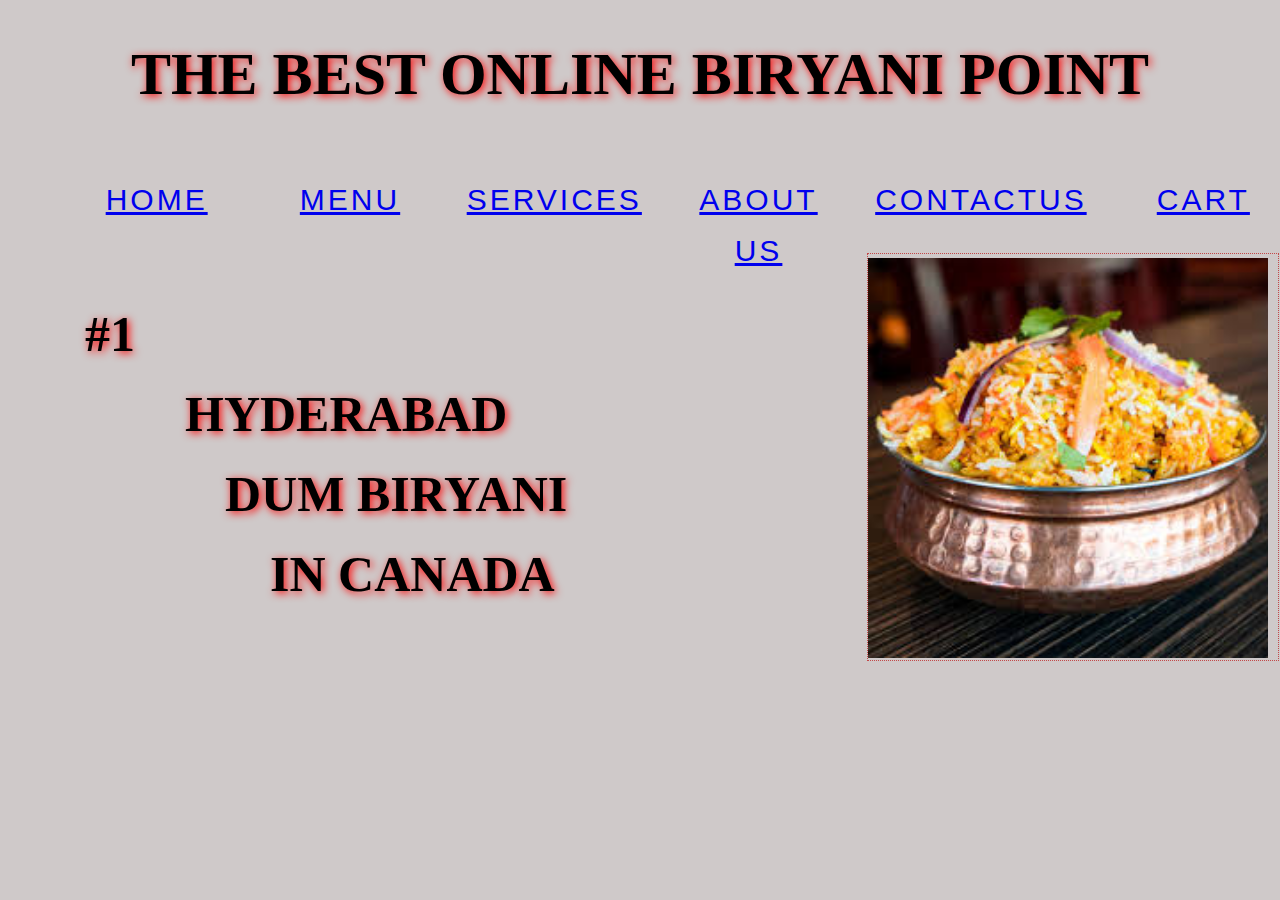
<file: index.html>
<!DOCTYPE html>
<html lang="en">
  <head>
    <meta charset="UTF-8" />
    <meta http-equiv="X-UA-Compatible" content="IE=edge" />
    <meta name="viewport" content="width=device-width, initial-scale=1.0" />
    <title>The Best Online Biryani Point|<br>foodieexpress.com</title>
    <link rel="stylesheet" href="style.css" />
   
  <style>
  body {
    margin: 0;
    padding: 0;
  }
  html {
    font-size: 10px;
    background-color: rgb(207, 201, 201);
  }
  body {
    width: 100%;
    min-width: 800px;
    margin: 0 auto;
   
  }
  
  h1 {
    font-family: "Cinzel Decorative", cursive;
    font-size: 6rem;
    text-align: center;
    text-shadow: 2px 2px 8px #FF0000;
    padding: 0%;
  }
    
  
  h2 {
    font-size: 5rem;
    text-align: left;
    text-shadow: 2px 2px 8px #FF0000;
    
  }
  
  header {
    margin-bottom: 8px;
    display: flex;
    flex-flow: row wrap; 
    padding-top: 0px;
  }
  
  .firstL {
    grid-column-start: 1;
  }
  
  .secondL {
    padding-left: 100px;
  }
  .thirdL {
    padding-left: 140px;
  }
  .lastL {
    padding-left: 185px;
  }
  
  body > * {
    padding: 0%;
  }
  
  main header nav aside {
    background-color: rgb(183, 174, 174);
    padding: 2%;
  }
  
  h1 {
    flex: 2;
    text-transform: uppercase;
    padding-top: 0px;
  }
  header img {
    display: block;
    height: 20px;
    padding-top: 5.15px;
  }
  nav {
    height: 50px;
    flex: 100%;
    display: flex;
  }
  nav ul {
    padding: 5;
    list-style-type: none;
    flex: 2;
    display: flex;
    color: blue;
   
  }
  nav li {
    display: inline;
    text-align: center;
    flex: 1;
    color: blue;   
    
  }
  nav a,
  nav span {
    display: inline-block;
    font-size: 3rem;
    height: 3rem;
    line-height: 1.7;
    text-transform: uppercase;
   
  }
  main {
    display: flex;
    padding-top: 45px;
  }
  .gridContainer{
    padding-left: 85px;
    line-height: 80px;
  }
  
  aside {
    flex: 1;
    margin-left: 20px;
    padding: 1px;
  }
  
  aside a {
    display: block;
    float: left;
    width: 500%;
  }
  
  aside img {
    max-width: 130%;
  }
  
  .imgbox {
    float: right;
    border: 1px dotted rgb(195, 72, 72);
    margin: 0px 0px 0px 10px;
    padding-top:4px;
    padding-right: 10px;
  } 
  </style>
  </head>
  <body>
    <header>
      <h1>The Best Online Biryani Point</h1>
    <nav>
      <ul>
        <li class="item"><a href="Home.html"> HOME</a></li>
        <li class="item"><a href="Menu.html"> MENU</a></li>
        <li class="item"><a href="Services.html"> SERVICES</a></li>
        <li class="item"><a href="About Us.html"> ABOUT US</a></li>
        <li class="item"><a href="Contact Us.html"> CONTACTUS</a></li>
        <li class="item"><a href="Cart.html"> CART</a></li>
      </ul>
    </nav>
  </header>
    <main>
      <div class="gridContainer">
      <h2><div class="firstL">#1</div> 
        <div class="secondL">HYDERABAD</div> 
        <div class="thirdL">DUM BIRYANI</div>
         <div class="lastL">IN CANADA</h2></div>
    </div>

    <aside>
       <div class="imgbox">
       <img src="images.jpg"  width="400"  height="400" />
       </div>
    </aside>
  </main>
</body>
</html>
</file>
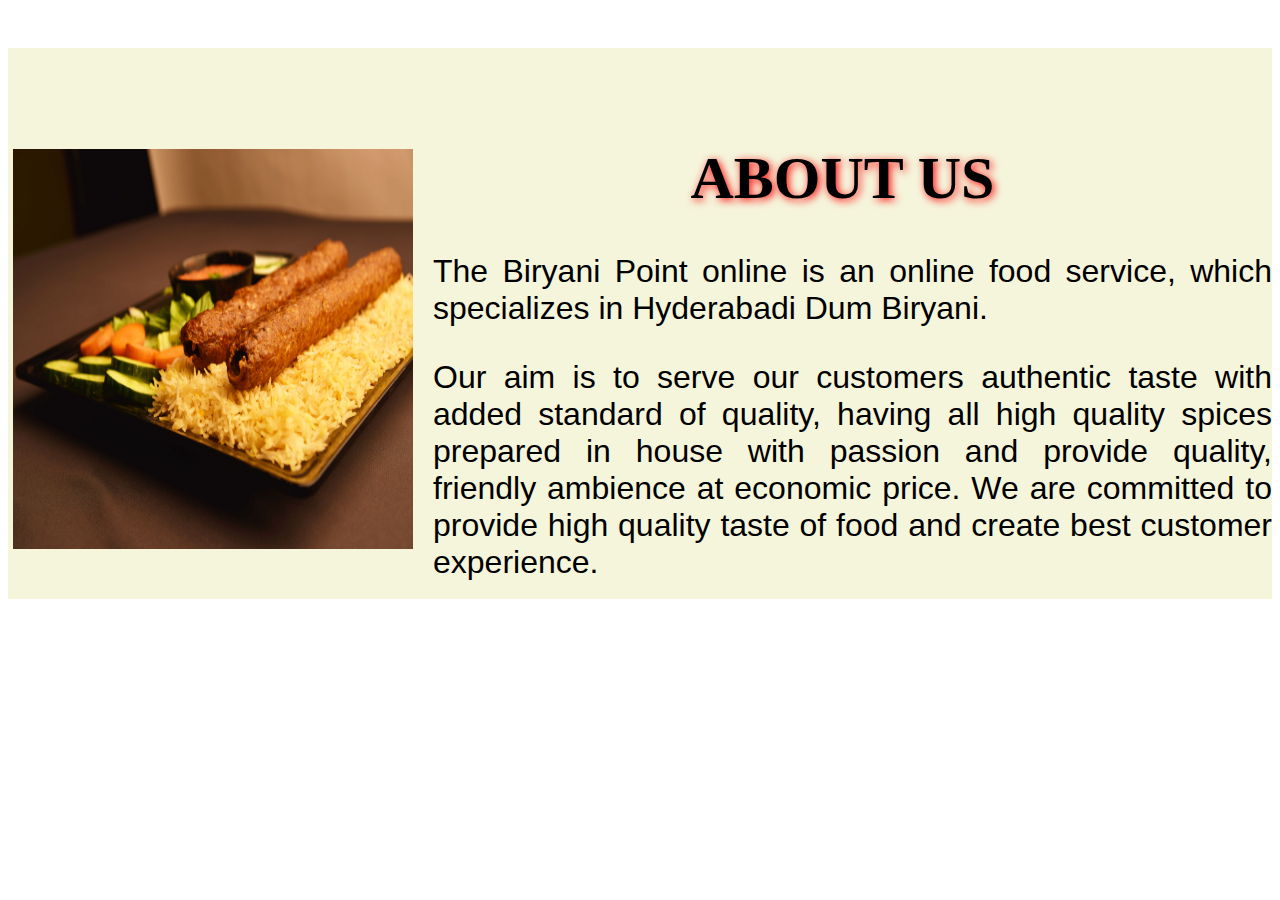
<file: About Us.html>
<!DOCTYPE html>
<html lang="en">
  <head>
  <meta charset="UTF-8" />
  <meta http-equiv="X-UA-Compatible" content="IE=edge" />
  <meta name="viewport" content="width=device-width, initial-scale=1.0" />

<style>
  .header{
    text-transform: uppercase;
    font-size: xx-large;
    text-align: center;
  }
  .container{
  background-color:beige ;
  display: flex;
  justify-content: space-between;
  padding-top: 4%;
  width: 100%;
  margin: 3rem auto;
  height: 500px;
}
.img_cont{
  padding-top: 50px;
  padding-left: 5px;
  height: 250px;
  float:left;
  width: max-content;
  margin:0px auto;

}
.content h1{
  font-size: 60px;
  text-shadow: 2px 2px 8px #FF0000;
  text-align: center;
  padding-top: 5px;
  text-transform: uppercase;

}
.content p{
  padding-left: 20px;
  color: black;
  font-size:xx-large;
  font-family: 'Gill Sans', 'Gill Sans MT', Calibri, 'Trebuchet MS', sans-serif;
  text-align: justify;
}
</style>
</head>
<body>
<div class="container">
    <div class="img_cont">
    <img src="image10.jpg" width="400" height="400">
  </div>
  
  <div class="content">
    <h1>About us</h1>
  
    <p>The Biryani Point online is an online food service, which specializes in Hyderabadi Dum Biryani.</p>
    <p>Our aim is to serve our customers authentic taste with added standard of quality, having all high quality spices prepared 
      in house with passion and provide quality, friendly ambience at economic price. We are committed to 
      provide high quality taste of food and create best customer experience.</p>   
  </div>
  </div>  
</body>
</html>
</file>
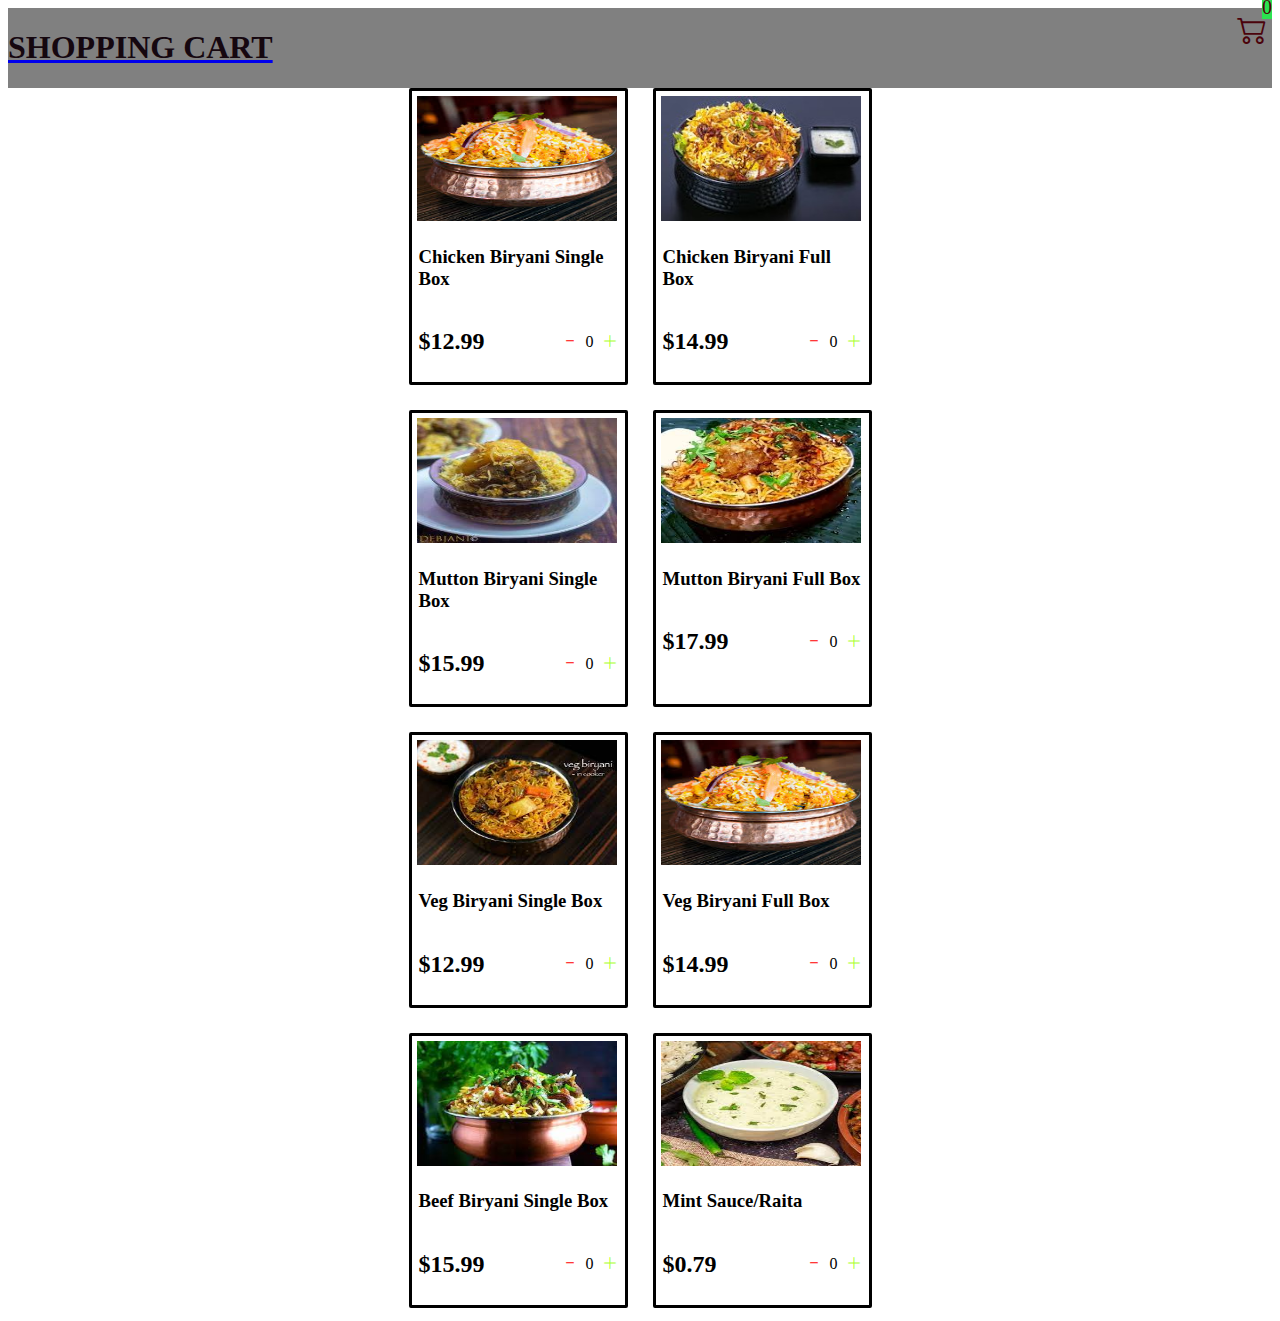
<file: Cart.html>
<!DOCTYPE html>
<html lang="en">
  <head>
    <meta charset="UTF-8" />
    <meta http-equiv="X-UA-Compatible" content="IE=edge" />
    <meta name="viewport" content="width=device-width, initial-scale=1.0" />
    <link rel="stylesheet" href="src/styles.css" />
    <link rel="stylesheet" href="https://cdn.jsdelivr.net/npm/bootstrap-icons@1.9.1/font/bootstrap-icons.css">
    <link rel="stylesheet" href="https://cdn.jsdelivr.net/npm/bootstrap-icons@1.9.1/font/bootstrap-icons.css">
  </head>

<body>
  <div class="navbar">
    <a href="Cart.html">
    <h1><b>shopping cart</b></h1>
    </a>
    <a href="Cart1.html">
      <div class="cart">
        <i class="bi bi-cart2"></i>
        <div id="cart-Amt" class="cart-Amt">0</div>
      </div>
    
    </a>
      
    </div>  
  

  <div class="order" id="order">

  </div>

</body>
<script src="src/Data.js"></script>
<script src="src/main.js"></script>

</html>
</file>
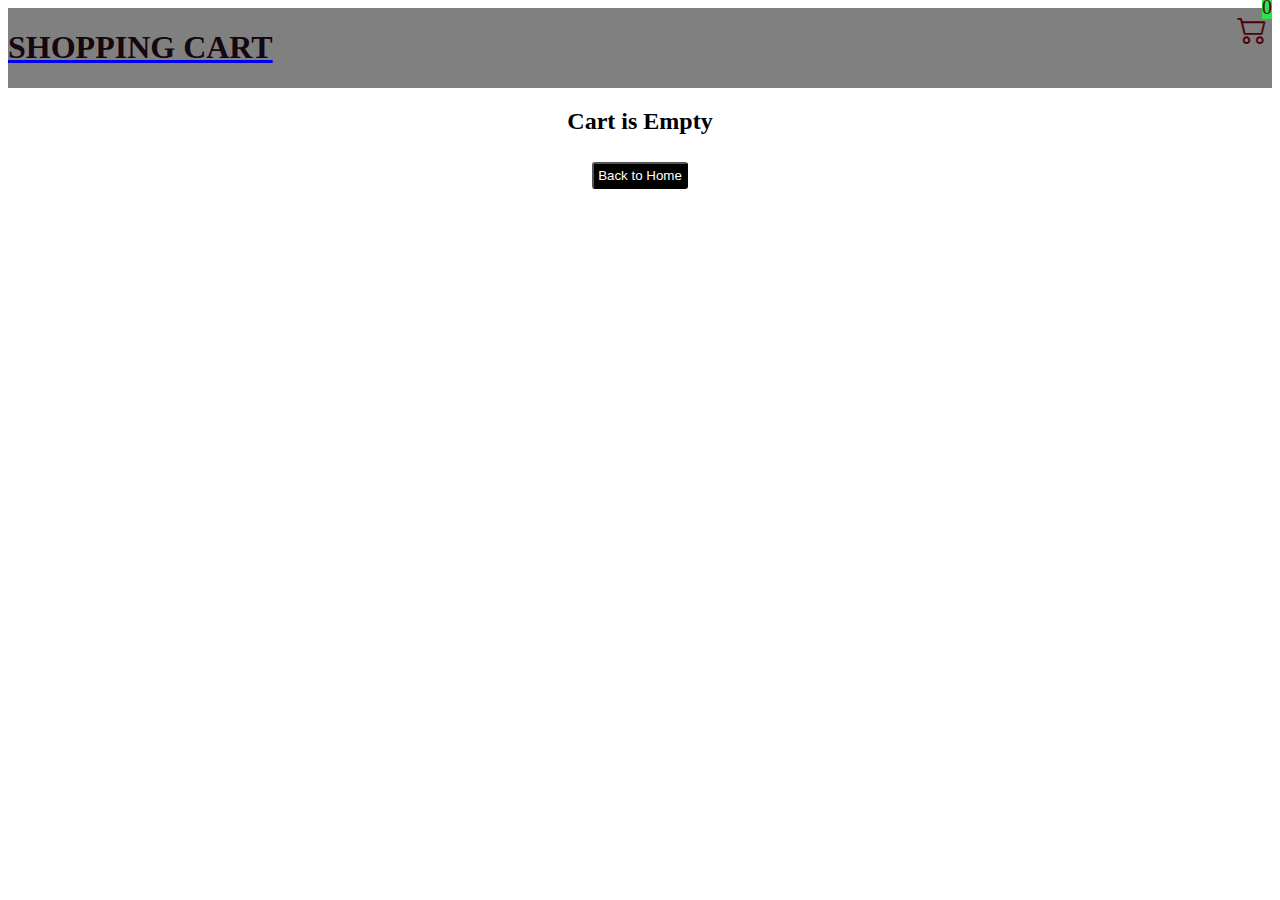
<file: Cart1.html>
<!DOCTYPE html>
<html lang="en">
<head>
    <meta charset="UTF-8">
    <meta http-equiv="X-UA-Compatible" content="IE=edge">
    <meta name="viewport" content="width=device-width, initial-scale=1.0">
    <link rel="stylesheet" href="src/styles.css" />
    <link rel="stylesheet" href="https://cdn.jsdelivr.net/npm/bootstrap-icons@1.9.1/font/bootstrap-icons.css">
    <link rel="stylesheet" href="https://cdn.jsdelivr.net/npm/bootstrap-icons@1.9.1/font/bootstrap-icons.css">
</head>   
<body>
    <div class="navbar">
        <a href="Cart.html">
        <h1><b>shopping cart</b></h1>
        </a>
        <a href="Cart1.html">
          <div class="cart">
            <i class="bi bi-cart2"></i>
            <div id="cart-Amt" class="cart-Amt">0</div>
          </div>     
        </a>     
        </div> 

    <div id="label" class="text-center"></div>
    <div class="shopping-cart" id="shopping-cart"></div>
</body>
<script src="src/Data.js"></script>
<script src="src/cart.js"></script>
</html>
</file>
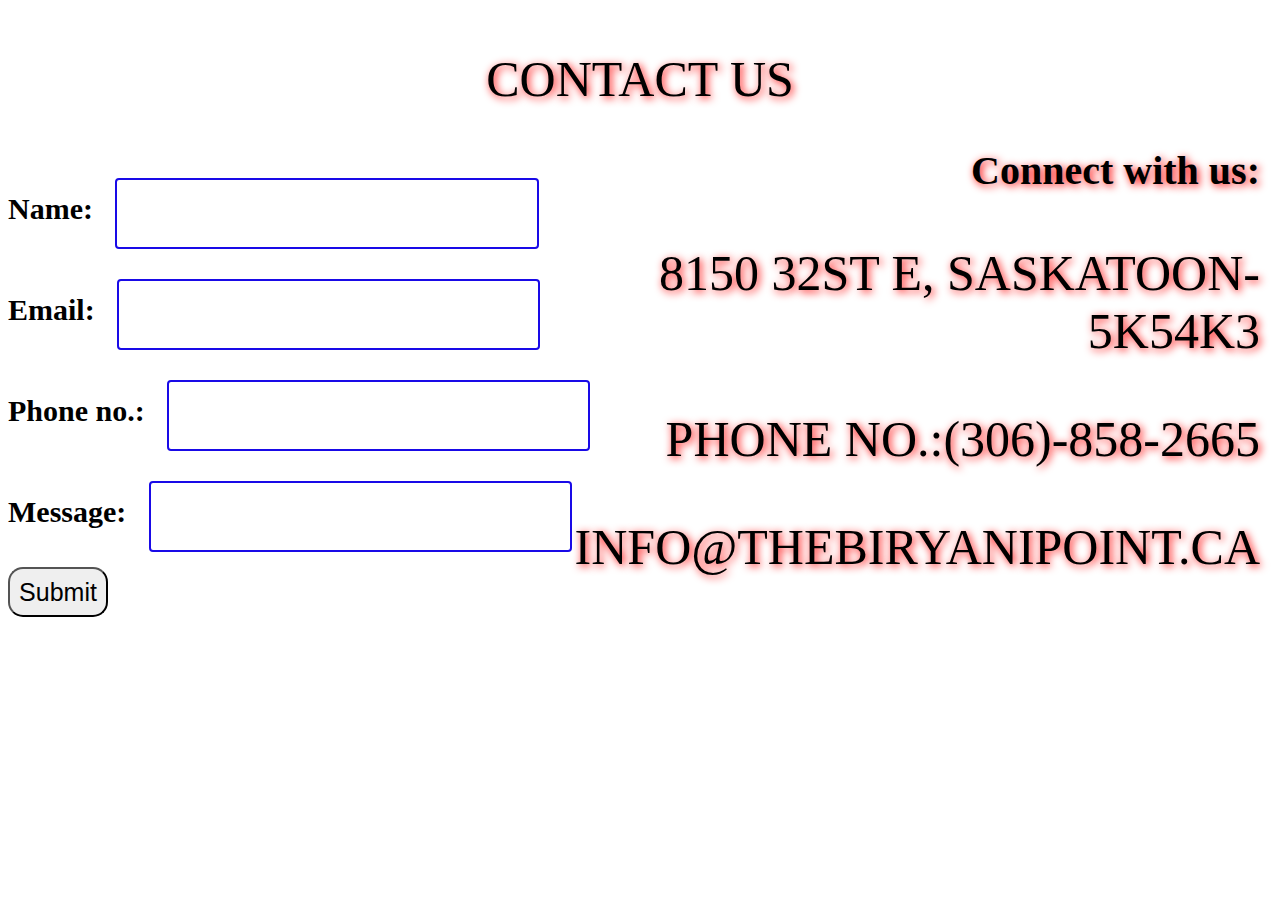
<file: Contact Us.html>
<!DOCTYPE html>
<html lang="en">

<head>
    <meta charset="UTF-8" />
    <meta http-equiv="X-UA-Compatible" content="IE=edge" />
    <meta name="viewport" content="width=device-width, initial-scale=1.0" />
    <style>
        p {
            font-size: 50px;
            text-shadow: 2px 2px 8px #FF0000;
            text-transform: uppercase;
        }

        .design {
            padding-top: 5px;
            line-height: 8px;
        }

        .formdesign {
            font-size: 30px;

        }

        #id {
            color: #000;
            text-shadow: 2px 2px 8px #FF0000;

        }

        .formdesign input {
            width: 30%;
            padding: 25px 20px;
            border: 2px solid rgb(25, 10, 231);
            margin: 15px;
            border-radius: 4px;
            font-size: 15px;
        }

        .buttn {
            border-radius: 15px;
            width: 100px;
            height: 50px;
            font-size: 25px;
            cursor: pointer;
        }

        .info {
            padding-top: 10px;
            margin-top: -40px;
            text-align: right;
            font-size: 20px;
            text-indent: 10%;
            position: absolute;
            right: 20px;
            top: 150px;
            line-height: normal;
        }

        .info>h1 {
            text-shadow: 2px 2px 8px #FF0000;
        }
    </style>
</head>

<body>
    <p style="text-align:center">Contact Us</p>

    <div class="design">
        <form onsubmit="sendEmail(); reset(); return false;">
            <div class="formdesign" id="name">
                <b>Name:</b> <input type="text" name="fname">
            </div>
            <div class="formdesign" id="email">
                <b>Email:</b> <input type="email" Email="femail">
            </div>
            <div class="formdesign" id="phone">
                <b>Phone no.:</b> <input type="phone" phone no.="fphoneno">
            </div>
            <div class="formdesign" id="message">
                <b>Message:</b> <input type="text" Message="fmessage">
            </div>
            <input class="buttn" type="submit" value="Submit">
        </form>
    </div>
    <div class="info">
        <h1>Connect with us:</h1>
        <p>8150 32St E, Saskatoon-5K54K3</p>
        <p>Phone No.:(306)-858-2665</p>
        <p>info@thebiryanipoint.ca</p>
    </div>

    <script src="https://smtpjs.com/v3/smtp.js"></script>
    <script>
        function sendEmail() {
            Email.send({
                Host: "smtp.gmail.com",
                Username: "sirishar2@gmail.com",
                Password: "",
                To: 'shirishal.venus@gmail.com',
                From: document.getElementById("Idname").value,
                Subject: "New Contact form Enquiry",
                Body: "hello i am user"
            }).then(
                message => alert(message)
            );
        }
    </script>

</body>

</html>
</file>
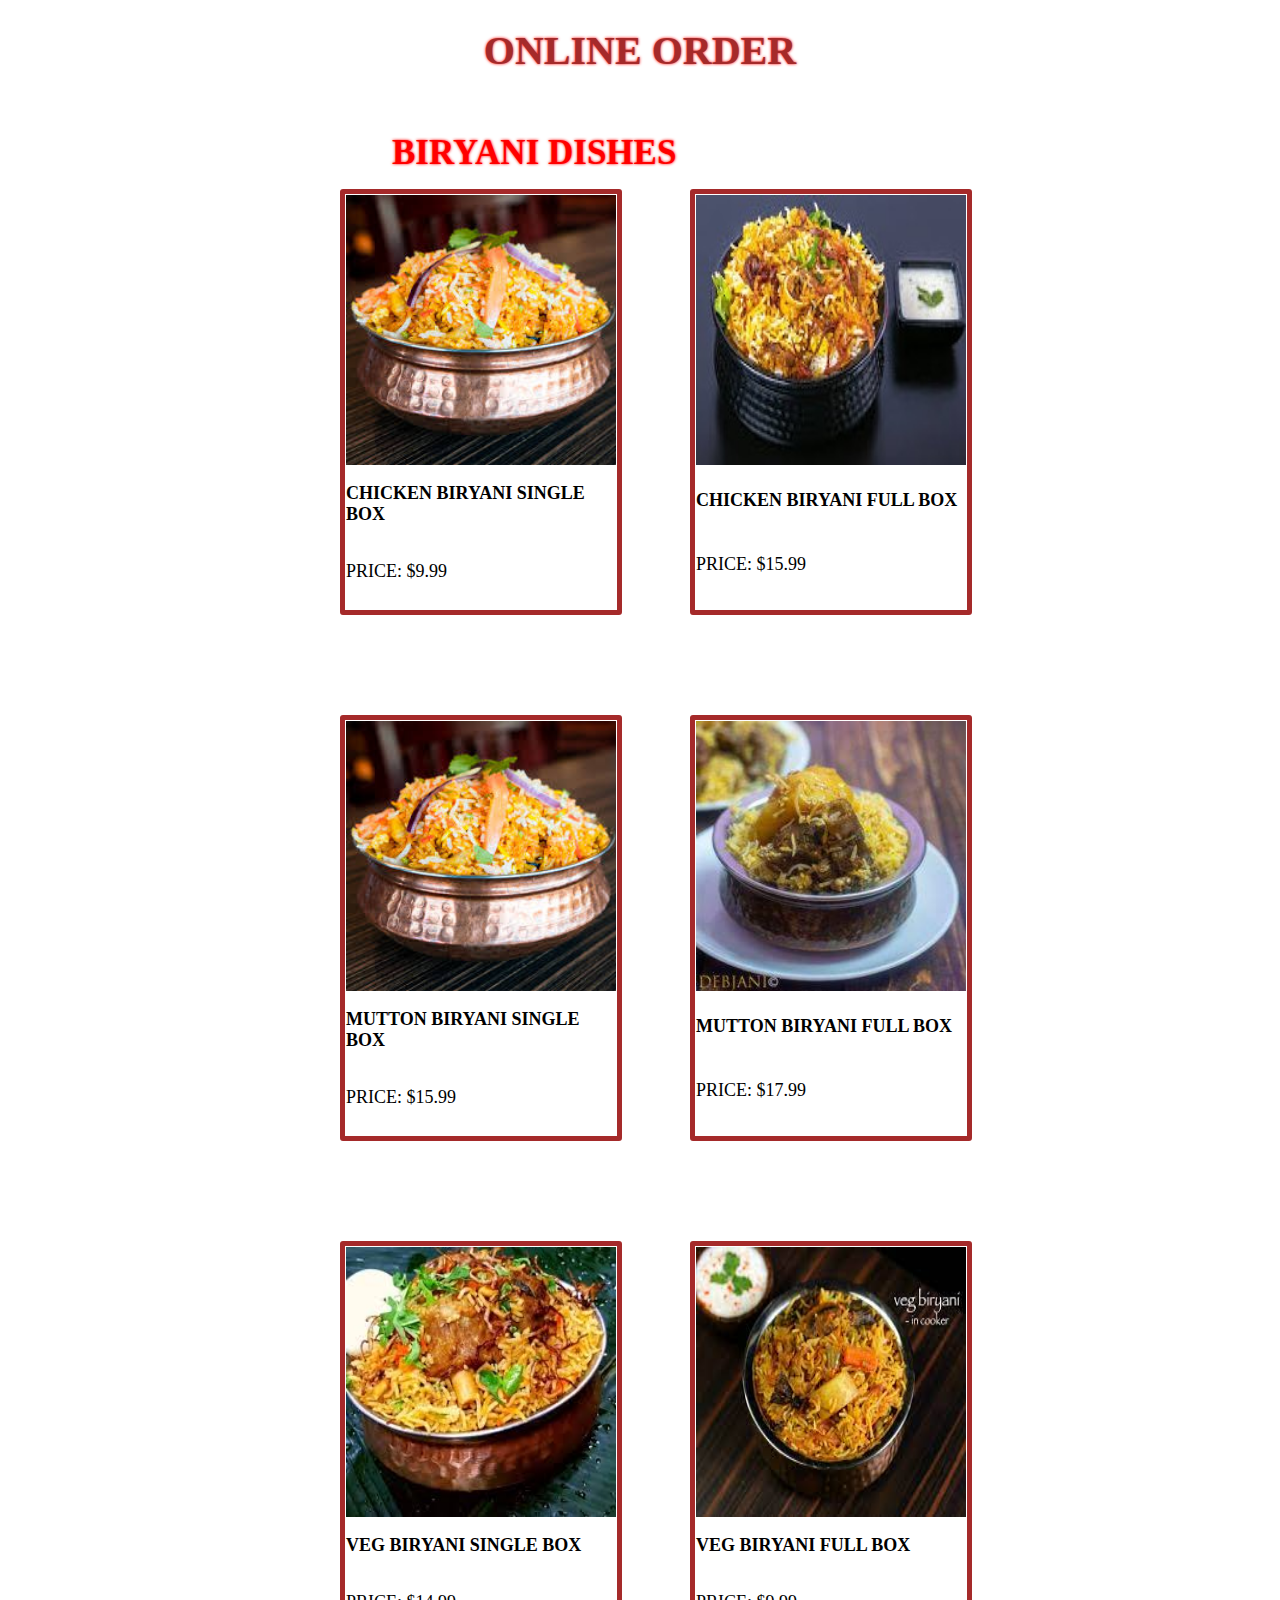
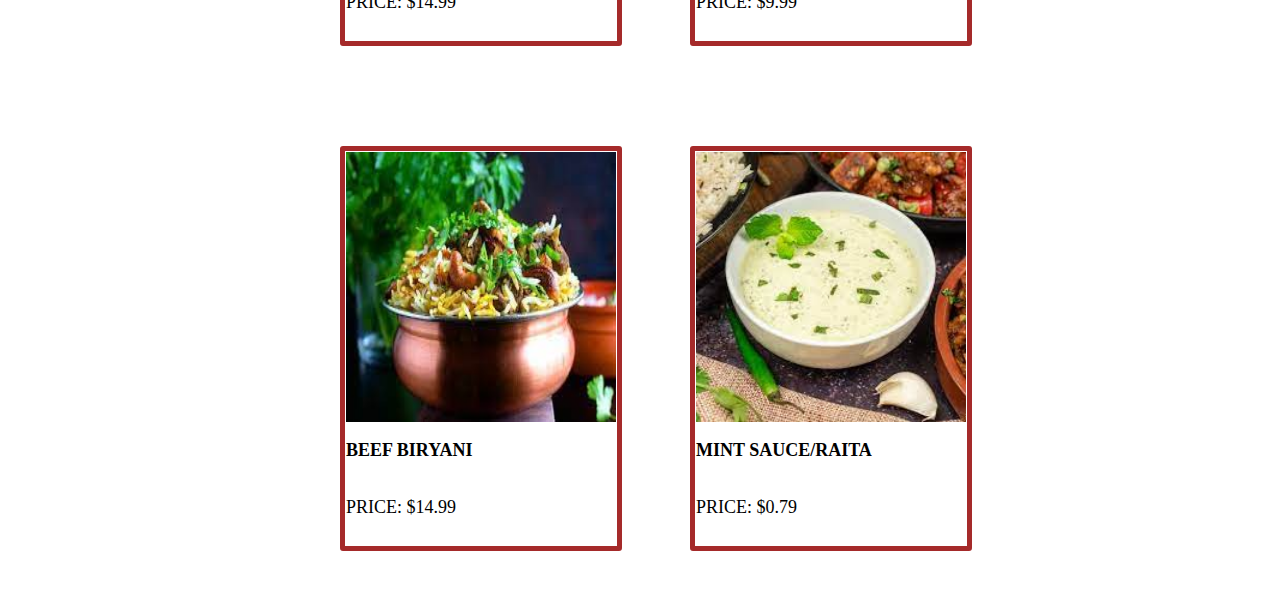
<file: Menu.html>
<!DOCTYPE html>
<html lang="en">
    <head>
      <meta charset="UTF-8" />
      <meta http-equiv="X-UA-Compatible" content="IE=edge" />
      <meta name="viewport" content="width=device-width, initial-scale=1.0" />
    <title>Menu</title>
    
    <style>


            .Service-item h1{
              text-transform: uppercase;
              font-size: 40px;
              color:brown;
              text-shadow: 0 0 3px #FF0000;
            }
     
            .Service-item1 h1{
              text-transform: uppercase;
              padding-left: 30%;
              padding-top: 25px;
              position: absolute;
              top: 85px;
              color: red;
              text-shadow: 0 0 3px #FF0000;
              font-size: 35px;
            }
    
                   .services {
                    display: grid;
                    grid-template-columns: repeat(2, 250px);
                    gap: 100px;
                    justify-content: center;
                    padding-top: 7%;  
                    margin-bottom: 40px;
                   
                  }
                  .box { 
                    display: grid;  
                    border: 5px solid brown;
                    padding: 1px;
                    padding-bottom: 10px;
                    width: 108%;
                    border-radius: 3px;
                    text-transform: uppercase;
                    font-size: 20px;
                   
                  }
                  .box >p{
                    font-size: large;
                  }
                  
    </style> 
    </head>
    
    <body>
      <div class="Service-item">     
      <h1 style="text-align:center": font-color="brown">online order</h1>
      </div>
      <div class="Service-item1">
      <h1  style="float:right">biryani dishes</h1> 
      </div> 
        
         <div class="services">
          <div class="box">
             <img src="images.jpg" width="270" height="270" />
             <p id="item-name"><b>chicken biryani single box</b></p>
             <p id="item-price">Price: $9.99</p>
            </div>
             <div class="box">
               <img src="images2.jpg" width="270" height="270" />
               <p id="item-name"><b>chicken biryani full box</b></p>
                 <p id="item-price">Price: $15.99</p>
                </div>
                 <div class="box">
                  <img src="images.jpg" width="270" height="270" />
                   <p id="item-name"><b>mutton biryani single box</b></p>
                    <p id="item-price">Price: $15.99</p>
                  </div>
                  <div class="box">   
                    <img src="image4.jpg" width="270" height="270" />
                     <p id="item-name"><b>mutton biryani full box</b></p>
                      <p id="item-price">Price: $17.99</p>
                    </div>
                    <div class="box">
                      <img src="images5.jpg" width="270" height="270" />
                       <p id="item-name"><b>veg biryani single box</b></p>
                        <p id="item-price">Price: $14.99</p>
                      </div>
                      <div class="box">
                        <img src="images6.jpg" width="270" height="270" />
                         <p id="item-name"><b>veg biryani full box</b></p>
                          <p id="item-price">Price: $9.99</p>
                        </div>
                        <div class="box">
                          <img src="image9.jpg" width="270" height="270" />
                           <p id="item-name"><b>beef biryani</b></p>
                            <p id="item-price">Price: $14.99</b></p>
                        </div>
                          <div class="box">
                          <img src="image8.jpg" width="270" height="270" />
                           <p id="item-name"><b>mint sauce/raita</b></p>
                            <p id="item-price">Price: $0.79</p>
                          </div>      
                 </div>
               </div>
    </body>
</html>
</file>
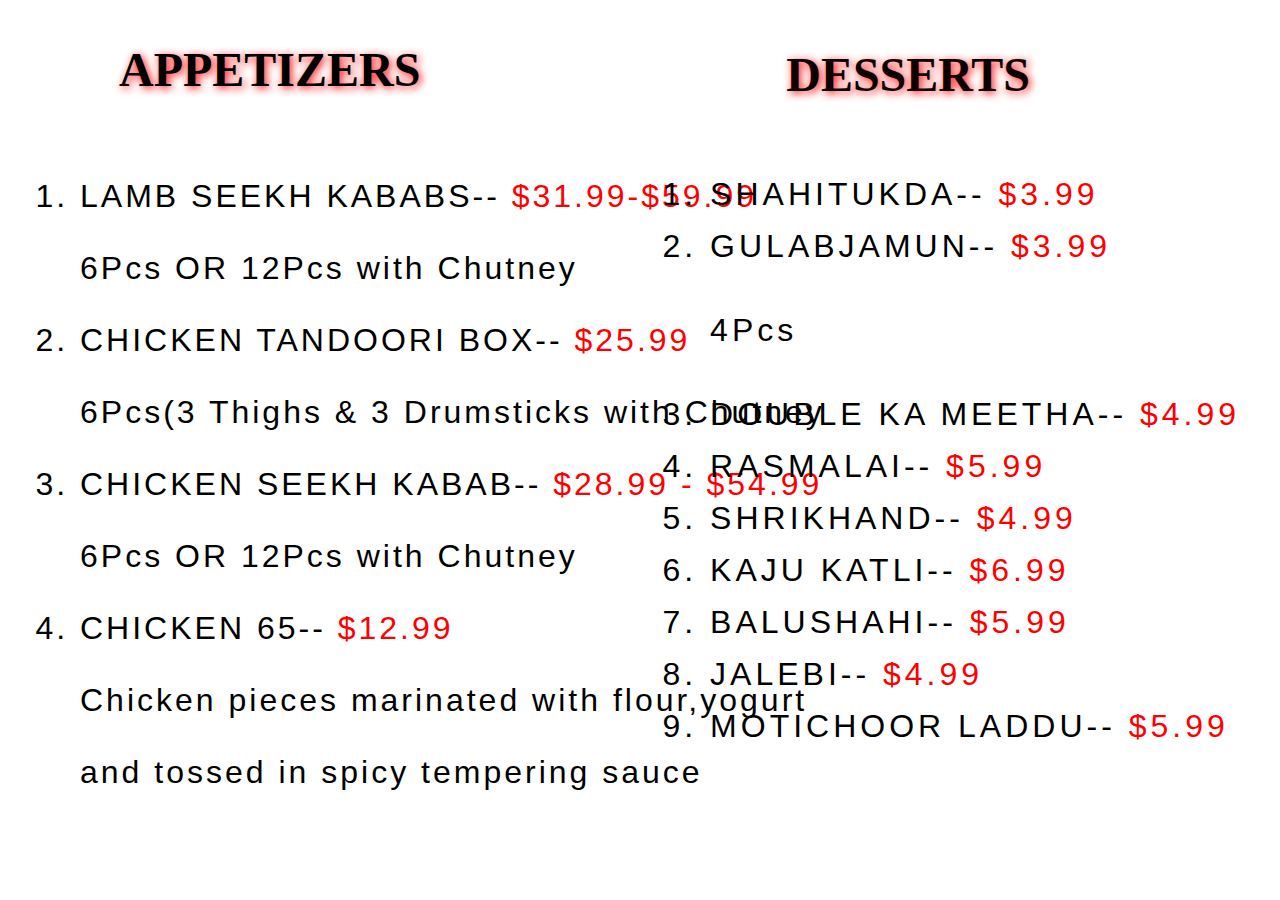
<file: Services.html>
<!DOCTYPE html>
<html lang="en">
    <head>
      <meta charset="UTF-8" />
      <meta http-equiv="X-UA-Compatible" content="IE=edge" />
      <meta name="viewport" content="width=device-width, initial-scale=1.0" />
      <style>

        body{
          margin: 0;
          padding: 0;
        }

        .navbar{
          position: relative;
          padding-top: 10px;
          padding-left: 119px;
          text-transform: uppercase;
          font-size: x-large;
          text-shadow: 2px 2px 8px #FF0000;
          
         
        }
        .navbar1{
          position:absolute;
          right: 250px;
          text-transform: uppercase;
          top: 5px;
          padding-top: 10px;
          color: rgb(12, 2, 2);
        }
        
      
      .item {
        position: relative;
        font-size: xx-large;
        font-family: "Gill Sans", "Gill Sans MT", Calibri, "Trebuchet MS", sans-serif;
        letter-spacing: 3px;
        line-height: 40px;
        padding-top: 15px;
        padding-left: 40px;
      }
      
      .item1 {
        float: right;
        font-size: xx-large;
        font-family: "Gill Sans", "Gill Sans MT", Calibri, "Trebuchet MS", sans-serif;
        letter-spacing: 4px;
        line-height: 52px;
        padding-top: 41px;
        position:absolute;
        right: 40px;
        top: 95px;
        
      }
      span {
        color: red;
      }
      
  </style>
  </head>
  
  <body> 
  <div class="navbar">
   <h1><b>appetizers</b></h1>
  <div class="navbar1">
  <h1><b>desserts</b></h1>  
  </div> 
  </div>

 <div class="Services">
  <div class="item">
<ol>
<li>LAMB SEEKH KABABS--  <span>$31.99-$59.99</span> </li>
<P>6Pcs OR 12Pcs with Chutney</P>
<li>CHICKEN TANDOORI BOX--   <span>$25.99</span></li>
<p>6Pcs(3 Thighs & 3 Drumsticks with Chutney</p>
<li>CHICKEN SEEKH KABAB--   <span>$28.99 - $54.99</span></li>
<p>6Pcs OR 12Pcs with Chutney</p>
<li>CHICKEN 65--  <span> $12.99</span> </li>
<p>Chicken pieces marinated with flour,yogurt</p> 
<p>and tossed in spicy tempering sauce</p>
</ol>
</div>
<div class="item1">
<ol>
<li>SHAHITUKDA--  <span>$3.99</span></li>
<li>GULABJAMUN--  <span>$3.99</span></li>
<p>4Pcs</p>
<li>DOUBLE KA MEETHA--  <span>$4.99</span></li>
<li>RASMALAI--  <span>$5.99</span></li>
<li>SHRIKHAND--  <span>$4.99</span> </li>
<li>KAJU KATLI--  <span>$6.99</span> </li>
<li>BALUSHAHI--  <span>$5.99</span> </li>
<li>JALEBI--  <span>$4.99</span> </li>
<li>MOTICHOOR LADDU-- <span>$5.99</span> </li>
</ol>
</div>
</div>   

</body>
</html>
</file>
<file: style.css>
<!DOCTYPE html>
<html lang="en">
<head>
<meta charset="UTF-8" />
<meta http-equiv="X-UA-Compatible" content="IE=edge" />
<meta name="viewport" content="width=device-width, initial-scale=1.0" />
<link rel="stylesheet" href="https://cdn.jsdelivr.net/npm/bootstrap-icons@1.9.1/font/bootstrap-icons.css">
<link rel="stylesheet" href="https://cdn.jsdelivr.net/npm/bootstrap-icons@1.9.1/font/bootstrap-icons.css">

<style>
body  {
margin: 0;
  padding: 0;
}
html {
  font-size: 10px;
  background-color: white;
}
body {
  width: 90%;
  min-width: 800px;
  margin: 0 auto;
 
}

h1 {
  font-family: "Cinzel Decorative", cursive;
  font-size: 6rem;
  text-align: center;
  text-shadow: 2px 2px 8px #FF0000;
}
  

h2 {
  font-size: 5rem;
  text-align: left;
  text-shadow: 2px 2px 8px #FF0000;
  
}

header {
  margin-bottom: 8px;
  display: flex;
  flex-flow: row wrap; 
  padding-top: 0px;
}

.firstL {
  grid-column-start: 1;
}

.secondL {
  padding-left: 100px;
}
.thirdL {
  padding-left: 140px;
}
.lastL {
  padding-left: 175px;
}

body > * {
  padding: 2%;
}

main header nav aside {
  background-color: white;
  padding: 2%;
}

h1 {
  flex: 2;
  text-transform: uppercase;
  padding-top: 0px;
}
header img {
  display: block;
  height: 20px;
  padding-top: 5.15px;
}
nav {
  height: 50px;
  flex: 100%;
  display: flex;
}
nav ul {
  padding: 5;
  list-style-type: none;
  flex: 2;
  display: flex;
 
}
nav li {
  display: inline;
  text-align: center;
  flex: 1;
  
  
}
nav a,
nav span {
  display: inline-block;
  font-size: 3rem;
  height: 3rem;
  line-height: 1.7;
  text-transform: uppercase;
 
}
main {
  display: flex;
  padding-top: 45px;
}
.gridContainer{
  padding-left: 85px;
  line-height: 80px;
}

aside {
  flex: 1;
  margin-left: 20px;
  padding: 1px;
}

aside a {
  display: block;
  float: left;
  width: 500%;
}

aside img {
  max-width: 130%;
}

.imgbox {
  float: right;
  border: 1px dotted rgb(195, 72, 72);
  margin: 0px 0px 0px 10px;
  padding-top:4px;
  padding-right: 4px;
} 
</style>

<style>
.Service-item h1{
  text-transform: uppercase;
  font-size: 40px;
  color:brown;
  text-shadow: 0 0 3px #FF0000;
}

.Service-item1 h1{
  text-transform: uppercase;
  padding-left: 30%;
  padding-top: 25px;
  position: absolute;
  top: 85px;
  color: red;
  text-shadow: 0 0 3px #FF0000;
  font-size: 35px;
}

.Service-item h1{
  text-transform: uppercase;
  font-size: 40px;
  color:brown;
  text-shadow: 0 0 3px #FF0000;
}

.Service-item1 h1{
  text-transform: uppercase;
  padding-left: 30%;
  padding-top: 25px;
  position: absolute;
  top: 85px;
  color: red;
  text-shadow: 0 0 3px #FF0000;
  font-size: 35px;
}

       .services {
        display: grid;
        grid-template-columns: repeat(2, 250px);
        gap: 100px;
        justify-content: center;
        padding-top: 7%;  

       
      }
      .box { 
        display: grid;  
        border: 5px solid brown;
        padding: 1px;
        padding-bottom: 10px;
        width: 108%;
        border-radius: 3px;
        text-transform: uppercase;
        font-size: 20px;
       
      }
      .box >p{
        font-size: large;
      }
      </style>

<style>
    body{
      margin: 0;
      padding: 0;
    }

    .navbar{
      position: relative;
      padding-top: 10px;
      padding-left: 119px;
      text-transform: uppercase;
      font-size: x-large;
      text-shadow: 2px 2px 8px #FF0000;
           
    }
    .navbar1{
      position:absolute;
      right: 250px;
      text-transform: uppercase;
      top: 5px;
      padding-top: 10px;
      color: rgb(12, 2, 2);
    }
    
  
  .item {
    position: relative;
    font-size: xx-large;
    font-family: "Gill Sans", "Gill Sans MT", Calibri, "Trebuchet MS", sans-serif;
    letter-spacing: 3px;
    line-height: 40px;
    padding-top: 15px;
    padding-left: 40px;
  }
  
  .item1 {
    float: right;
    font-size: xx-large;
    font-family: "Gill Sans", "Gill Sans MT", Calibri, "Trebuchet MS", sans-serif;
    letter-spacing: 4px;
    line-height: 52px;
    padding-top: 41px;
    position:absolute;
    right: 40px;
    top: 95px;
    
  }
  span {
    color: red;
  }
  </style>

<style>
  .header{
    text-transform: uppercase;
    font-size: xx-large;
    text-align: center;
  }
  .container{
  background-color:beige ;
  display: flex;
  justify-content: space-between;
  padding-top: 10%;
  width: 100%;
  margin: 3rem auto;
  height: 500px;
}
.img_cont{
  padding-top: 50px;
  padding-left: 5px;
  height: 250px;
  float:left;
  width: max-content;
  margin:0px auto;

}
.content h1{
  font-size: 60px;
  text-shadow: 2px 2px 8px #FF0000;
  text-align: center;
  padding-top: 5px;
  text-transform: uppercase;

}
.content p{
  padding-left: 20px;
  color: black;
  font-size:xx-large;
  font-family: 'Gill Sans', 'Gill Sans MT', Calibri, 'Trebuchet MS', sans-serif;
  text-align: justify;
}
</style>
<style>
p {
    font-size: 50px;
    text-shadow: 2px 2px 8px #FF0000;
    text-transform: uppercase;
}

.design {
    padding-top: 5px;
    line-height: 8px;
}

.formdesign {
    font-size: 30px;

}

#id {
    color: #000;
    text-shadow: 2px 2px 8px #FF0000;

}

.formdesign input {
    width: 30%;
    padding: 25px 20px;
    border: 2px solid rgb(25, 10, 231);
    margin: 15px;
    border-radius: 4px;
    font-size: 15px;
}

.buttn {
    border-radius: 15px;
    width: 100px;
    height: 50px;
    font-size: 25px;
    cursor: pointer;
}

.info {
    padding-top: 10px;
    margin-top: -40px;
    text-align: right;
    font-size: 20px;
    text-indent: 10%;
    position: absolute;
    right: 20px;
    top: 150px;
    line-height: normal;
}
    .info>h1 {
        text-shadow: 2px 2px 8px #FF0000;
    }

    i {
      cursor: pointer;
    }
    </style>
    <style>
    .navbar {
      background-color: grey;
      display: flex;
      flex-direction: row;
      justify-content: space-between;
      position: relative;
      text-transform: uppercase;
 

    }

    .cart {
      color: rgb(242, 13, 40);
      font-size: 30px;
      padding: 5px;
    }

    .cart-Amt {
      font-size: 20px;
      background-color: rgb(43, 226, 80);
      position: absolute;
      top: -12px;
      right: 0;
    }

    .order {

      display: grid;
      grid-template-columns: repeat(2, 219px);
      gap: 25px;
      justify-content: center;
      padding-bottom: 5px;
    }

    @media (max-width: 600px) {
      .order {
        grid-template-columns: repeat(2, 219px);
      }
    }

    @media (max-width: 300px) {
      .order {
        grid-template-columns: repeat(1, 219px);
      }
    }


    .order-item {
      border: 3px solid black;
      border-radius: 2px;
      padding: 5px 5px;
      text-transform: capitalize;
    }

    .order-detail {
      padding: 2px;
    }

    .order-price {
      display: flex;
      flex-direction: row;
      justify-content: space-between;
      align-items: center;
    }

    .button {
      display: flex;
      flex-direction: row;
      gap: 8px;
      font-size: 16px;
    }

    .bi-dash {
      color: red;
    }

    .bi-plus-lg {
      color: greenyellow;
    }


</style>
</head>
</body>
</html>
</file>
<file: src/styles.css>
<!DOCTYPE html>
 <html lang="en">
 <head>
  <meta charset="UTF-8" />
  <meta http-equiv="X-UA-Compatible" content="IE=edge" />
  <meta name="viewport" content="width=device-width, initial-scale=1.0" />
  <title>Shopping Cart</title>
  <link rel="stylesheet" href="https://cdn.jsdelivr.net/npm/bootstrap-icons@1.9.1/font/bootstrap-icons.css">
  <link rel="stylesheet" href="https://cdn.jsdelivr.net/npm/bootstrap-icons@1.9.1/font/bootstrap-icons.css">
 </head>
  <style>
    i {
      cursor: pointer;
    }

    .navbar {
      background-color: grey;
      display: flex;
      flex-direction: row;
      justify-content: space-between;
      position: relative;
      text-transform: uppercase;
    }

    h1{
      color: rgb(21, 7, 15);
    }

    .cart {
      color: rgb(75, 3, 11);
      font-size: 30px;
      padding: 5px;
    }

    .cart-Amt {
      font-size: 20px;
      background-color: rgb(43, 226, 80);
      position: absolute;
      top: -12px;
      right: 0;
    }


    .order {

      display: grid;
      grid-template-columns: repeat(2, 219px);
      gap: 25px;
      justify-content: center;
      padding-bottom: 5px;
    }

    @media (max-width: 600px) {
      .order {
        grid-template-columns: repeat(2, 219px);
      }
    }

    @media (max-width: 300px) {
      .order {
        grid-template-columns: repeat(1, 219px);
      }
    }


    .order-item {
      border: 3px solid black;
      border-radius: 2px;
      padding: 5px 5px;
      text-transform: capitalize;
    }

    .order-detail {
      padding: 2px;
    }

    .order-price {
      display: flex;
      flex-direction: row;
      justify-content: space-between;
      align-items: center;
    }

    .button {
      display: flex;
      flex-direction: row;
      gap: 8px;
      font-size: 16px;
    }

    .bi-dash {
      color: red;
    }

    .bi-plus-lg {
      color: greenyellow;
    }
    .text-center {
      text-align: center;
      margin-bottom: 20px;
    }
    .HomeBtn,
    .checkout,
    .removeAll {
      background-color: black;
      color: white;
      padding: 4px;
      border-radius: 3px;
      cursor: pointer;
      margin-top: 7px;

    }
    .checkout{
      background-color: green;
    }
    .removeAll {
      background-color: red;
    }

    .bi-x-lg{
      color:red;
      font-weight: bold;

    }
    .shopping-cart{
      display: grid;
      grid-template-columns: repeat(1, 219px);
      justify-content: center;
      gap: 10px;
      
    }
    .cart-item {
      border: 2px solid brown;
      border-radius: 10px;
      display: flex;
      padding: 3px;
      margin: 25px 0px 2px 2px;
    }
    .title-price-x {
      align-items: top;
      display: flex;
      justify-content:space-between;
      height: 70px;

    }

    .title-price {
      display: flex;
      align-items: center;
      gap: 10px;
    }
    .cart-item-price {
      background-color:black;
      color: white;
      border-radius: 4px;
      padding: 2px 0px;
   
    }

    


  </style>
</html>
</file>
